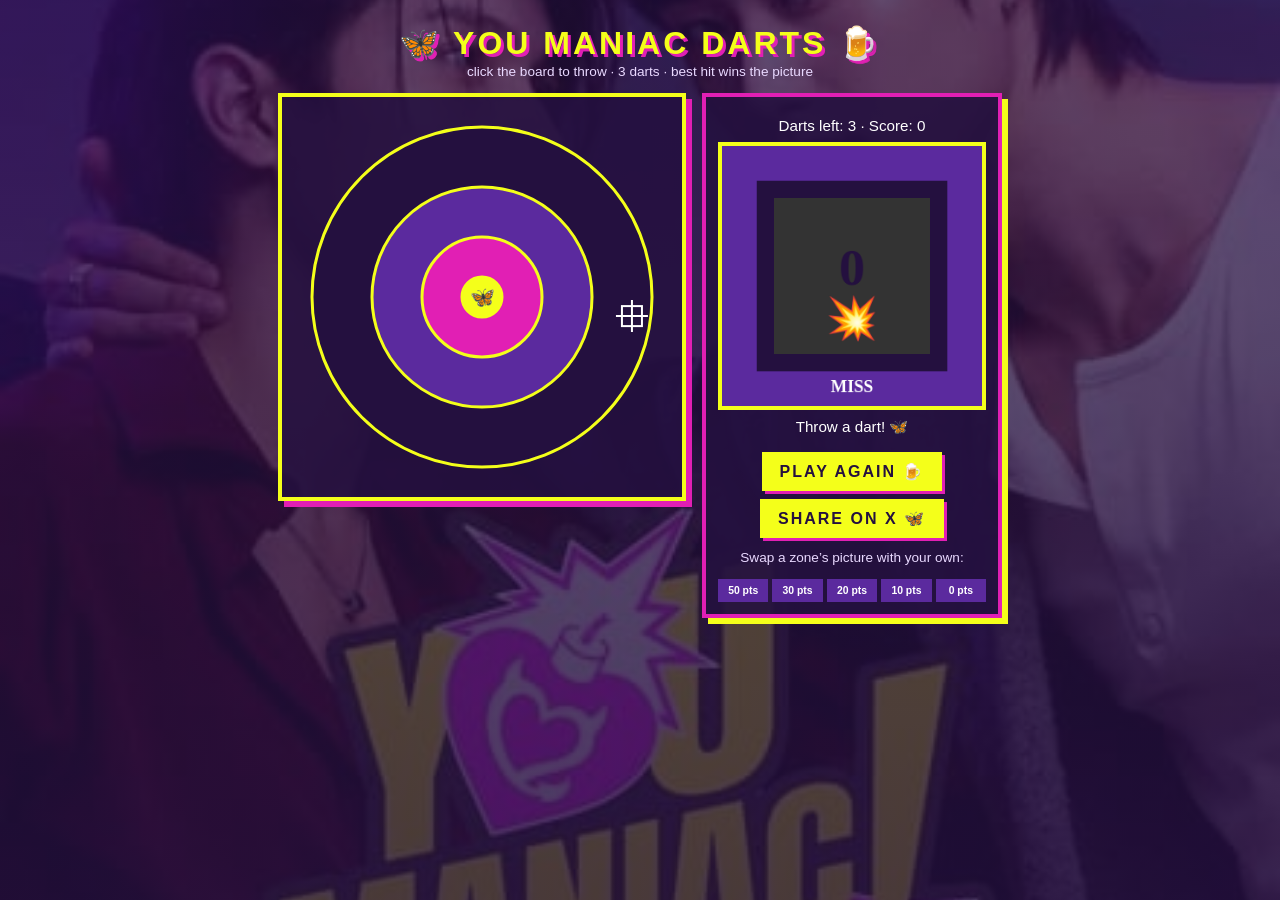
<file: index.html>
<!DOCTYPE html>
<html lang="en">
<head>
<meta charset="utf-8">
<meta name="viewport" content="width=device-width, initial-scale=1, viewport-fit=cover">
<title>Maniac Darts</title>
<link rel="stylesheet" href="style.css">
</head>
<body>
<h1>🦋 YOU MANIAC DARTS 🍺</h1>
<div class="sub">click the board to throw · 3 darts · best hit wins the picture</div>
<div class="wrap">
  <canvas id="c" width="400" height="400"></canvas>
  <div class="side">
    <div class="stat" id="info">Darts left: 3 · Score: 0</div>
    <img id="pic" class="pic" alt="zone picture">
    <div class="stat" id="cap">Throw a dart! 🦋</div>
    <button id="again">PLAY AGAIN 🍺</button>
    <button id="share">SHARE ON X 🦋</button>
    <div class="sub" style="margin-top:12px">Swap a zone’s picture with your own:</div>
    <div class="zones" id="zones"></div>
  </div>
</div>
<script src="script.js"></script>
</body>
</html>
</file>
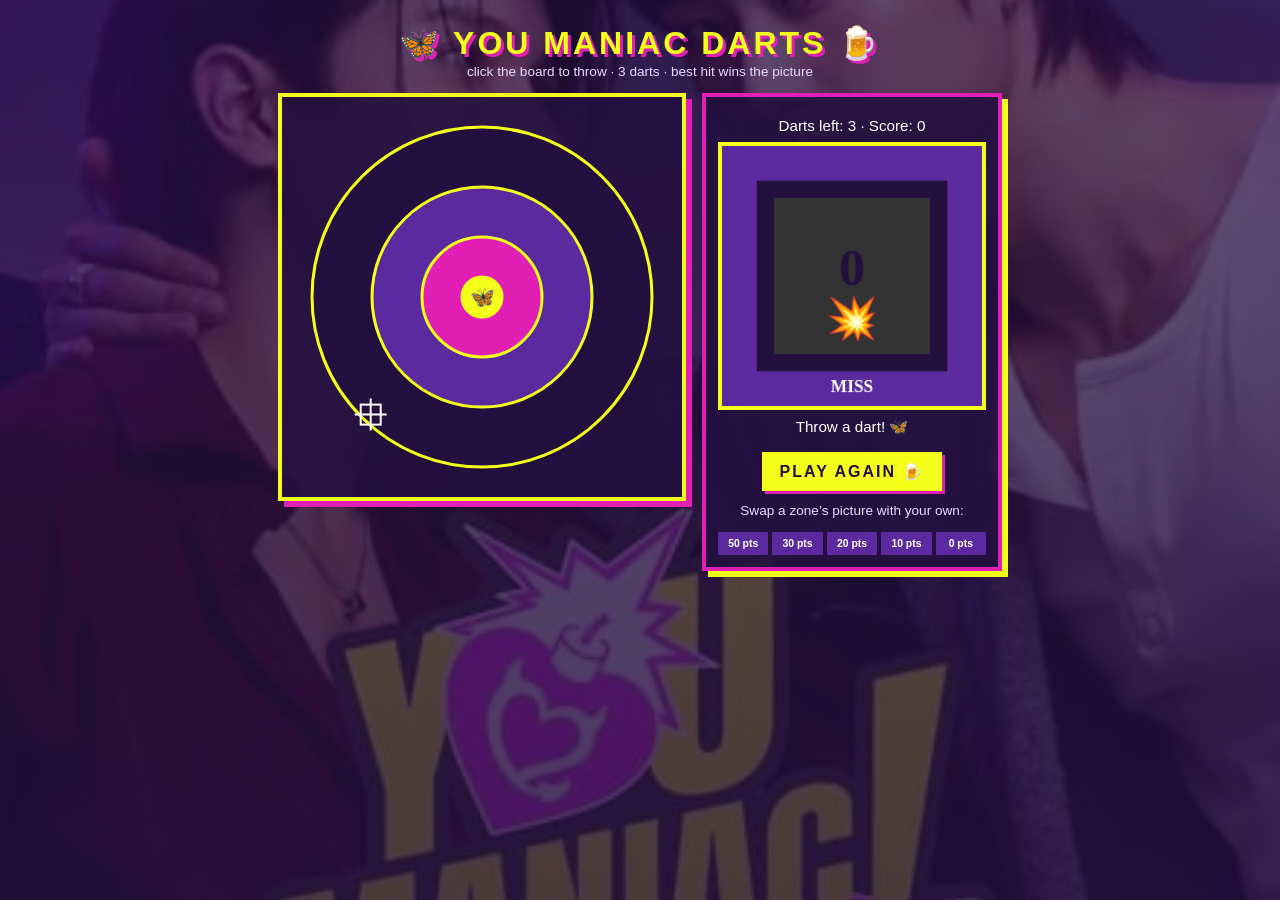
<file: Maniac Darts.html>
<!DOCTYPE html>
<html lang="en">
<head>
<meta charset="utf-8">
<meta name="viewport" content="width=device-width, initial-scale=1, viewport-fit=cover">
<title>Maniac Darts</title>
<style>
:root{--purple:#5b2a9e;--deep:#24103f;--yellow:#f4ff1a;--pink:#e11fb4;--white:#fff;color-scheme:dark;box-sizing:border-box;padding-top:env(safe-area-inset-top,0px);padding-bottom:env(safe-area-inset-bottom,0px)}
*{box-sizing:border-box}
html,body{min-height:100%}
body{margin:0;color:var(--white);font-family:"Trebuchet MS",Verdana,sans-serif;text-align:center;padding:16px;
background:linear-gradient(rgba(36,16,63,.72),rgba(36,16,63,.82)),url("[data-uri]") center/cover fixed #24103f}
h1{margin:8px 0 2px;font-size:2rem;font-weight:900;letter-spacing:3px;color:var(--yellow);text-shadow:3px 3px 0 var(--pink)}
.sub{color:#e9d9ff;font-size:.85rem;margin-bottom:14px}
.wrap{display:flex;flex-wrap:wrap;gap:16px;justify-content:center;align-items:flex-start}
canvas{background:rgba(36,16,63,.85);border:4px solid var(--yellow);max-width:100%;cursor:crosshair;box-shadow:6px 6px 0 var(--pink)}
.side{width:300px;max-width:100%;background:rgba(36,16,63,.88);border:4px solid var(--pink);padding:12px;box-shadow:6px 6px 0 var(--yellow)}
.pic{width:100%;aspect-ratio:1;object-fit:cover;border:4px solid var(--yellow);background:#000;display:block}
button{background:var(--yellow);color:#24103f;border:0;padding:10px 18px;font:inherit;font-weight:900;letter-spacing:2px;cursor:pointer;margin:8px 4px 0;box-shadow:3px 3px 0 var(--pink)}
button:hover{background:var(--pink);color:#fff}
.stat{margin:8px 0;font-size:.95rem}
.zones{display:grid;grid-template-columns:repeat(5,1fr);gap:4px;margin-top:10px}
.zones label{display:block;font-size:.65rem;font-weight:700;background:var(--purple);padding:6px 2px;cursor:pointer}
.zones label:hover{background:var(--pink)}
.zones input{display:none}
</style>
</head>
<body>
<h1>🦋 YOU MANIAC DARTS 🍺</h1>
<div class="sub">click the board to throw · 3 darts · best hit wins the picture</div>
<div class="wrap">
  <canvas id="c" width="400" height="400"></canvas>
  <div class="side">
    <div class="stat" id="info">Darts left: 3 · Score: 0</div>
    <img id="pic" class="pic" alt="zone picture">
    <div class="stat" id="cap">Throw a dart! 🦋</div>
    <button id="again">PLAY AGAIN 🍺</button>
    <div class="sub" style="margin-top:12px">Swap a zone’s picture with your own:</div>
    <div class="zones" id="zones"></div>
  </div>
</div>
<script>
var c=document.getElementById('c'),x=c.getContext('2d'),CX=200,CY=200;
var zones=[
 {n:'BULLSEYE',p:50,r:20,col:'#f4ff1a',bg:'#e11fb4',em:'🦋'},
 {n:'INNER',p:30,r:60,col:'#e11fb4',bg:'#f4ff1a',em:'🍺'},
 {n:'MIDDLE',p:20,r:110,col:'#5b2a9e',bg:'#e11fb4',em:'🦋'},
 {n:'OUTER',p:10,r:170,col:'#24103f',bg:'#f4ff1a',em:'🍺'},
 {n:'MISS',p:0,r:9999,col:'#333',bg:'#5b2a9e',em:'💥'}
];
// default picture: simple colour blocks + points + emoji
zones.forEach(function(z){
  var t=document.createElement('canvas');t.width=t.height=300;var g=t.getContext('2d');
  g.fillStyle=z.bg;g.fillRect(0,0,300,300);
  g.fillStyle='#24103f';g.fillRect(40,40,220,220);
  g.fillStyle=z.col==='#24103f'?'#5b2a9e':z.col;g.fillRect(60,60,180,180);
  g.fillStyle='#24103f';g.textAlign='center';g.font='bold 60px Trebuchet MS';g.fillText(z.p,150,160);
  g.font='48px sans-serif';g.fillText(z.em,150,215);
  g.font='bold 20px Trebuchet MS';g.fillStyle=z.bg==='#5b2a9e'?'#fff':'#24103f';g.fillText(z.n,150,284);
  z.img=t.toDataURL();
});
var pic=document.getElementById('pic'),cap=document.getElementById('cap'),info=document.getElementById('info');
var darts,left,score,best,pos={x:CX,y:CY};
function reset(){darts=[];left=3;score=0;best=null;ui();pic.src=zones[4].img;cap.textContent='Throw a dart! 🦋'}
function ui(){info.textContent='Darts left: '+left+' · Score: '+score}
function zoneAt(px,py){var d=Math.hypot(px-CX,py-CY);for(var i=0;i<zones.length;i++)if(d<=zones[i].r)return i}
function draw(){
  x.clearRect(0,0,400,400);
  var fills=['#f4ff1a','#e11fb4','#5b2a9e','#24103f'];
  for(var i=3;i>=0;i--){x.beginPath();x.arc(CX,CY,zones[i].r,0,7);x.fillStyle=fills[i];x.fill();x.lineWidth=3;x.strokeStyle='#f4ff1a';x.stroke()}
  x.font='20px sans-serif';x.textAlign='center';x.fillText('🦋',CX,CY+7);
  darts.forEach(function(d){x.fillStyle='#f4ff1a';x.fillRect(d.x-6,d.y-6,12,12);x.strokeStyle='#000';x.lineWidth=2;x.strokeRect(d.x-6,d.y-6,12,12)});
  if(left>0){var t=Date.now()/1000;pos.x=CX+Math.sin(t*2.1)*150;pos.y=CY+Math.cos(t*1.7)*150;
    x.strokeStyle='#fff';x.lineWidth=2;x.strokeRect(pos.x-10,pos.y-10,20,20);
    x.beginPath();x.moveTo(pos.x-16,pos.y);x.lineTo(pos.x+16,pos.y);x.moveTo(pos.x,pos.y-16);x.lineTo(pos.x,pos.y+16);x.stroke()}
  requestAnimationFrame(draw)
}
c.addEventListener('click',function(){
  if(left<=0)return;
  var px=pos.x+(Math.random()-.5)*30,py=pos.y+(Math.random()-.5)*30;
  var zi=zoneAt(px,py);darts.push({x:px,y:py});left--;score+=zones[zi].p;
  if(best===null||zones[zi].p>zones[best].p)best=zi;
  pic.src=zones[zi].img;cap.textContent='Dart hit: '+zones[zi].n+' (+'+zones[zi].p+') '+zones[zi].em;
  ui();
  if(left===0){setTimeout(function(){pic.src=zones[best].img;cap.textContent='🦋 Best hit: '+zones[best].n+' ('+zones[best].p+' pts) · Total '+score+' 🍺'},900)}
});
document.getElementById('again').onclick=reset;
var zdiv=document.getElementById('zones');
zones.forEach(function(z){
  var l=document.createElement('label');l.textContent=z.p+' pts';
  var f=document.createElement('input');f.type='file';f.accept='image/*';
  f.onchange=function(){var r=new FileReader();r.onload=function(){z.img=r.result;pic.src=z.img};if(f.files[0])r.readAsDataURL(f.files[0])};
  l.appendChild(f);zdiv.appendChild(l)
});
reset();draw();
</script>
</body>
</html>
</file>
<file: style.css>
:root{--purple:#5b2a9e;--deep:#24103f;--yellow:#f4ff1a;--pink:#e11fb4;--white:#fff;color-scheme:dark;box-sizing:border-box;padding-top:env(safe-area-inset-top,0px);padding-bottom:env(safe-area-inset-bottom,0px)}
*{box-sizing:border-box}
html,body{min-height:100%}
body{margin:0;color:var(--white);font-family:"Trebuchet MS",Verdana,sans-serif;text-align:center;padding:16px;
background:linear-gradient(rgba(36,16,63,.72),rgba(36,16,63,.82)),url(bg.jpg) center/cover fixed #24103f}
h1{margin:8px 0 2px;font-size:2rem;font-weight:900;letter-spacing:3px;color:var(--yellow);text-shadow:3px 3px 0 var(--pink)}
.sub{color:#e9d9ff;font-size:.85rem;margin-bottom:14px}
.wrap{display:flex;flex-wrap:wrap;gap:16px;justify-content:center;align-items:flex-start}
canvas{background:rgba(36,16,63,.85);border:4px solid var(--yellow);max-width:100%;cursor:crosshair;box-shadow:6px 6px 0 var(--pink)}
.side{width:300px;max-width:100%;background:rgba(36,16,63,.88);border:4px solid var(--pink);padding:12px;box-shadow:6px 6px 0 var(--yellow)}
.pic{width:100%;aspect-ratio:1;object-fit:cover;border:4px solid var(--yellow);background:#000;display:block}
button{background:var(--yellow);color:#24103f;border:0;padding:10px 18px;font:inherit;font-weight:900;letter-spacing:2px;cursor:pointer;margin:8px 4px 0;box-shadow:3px 3px 0 var(--pink)}
button:hover{background:var(--pink);color:#fff}
.stat{margin:8px 0;font-size:.95rem}
.zones{display:grid;grid-template-columns:repeat(5,1fr);gap:4px;margin-top:10px}
.zones label{display:block;font-size:.65rem;font-weight:700;background:var(--purple);padding:6px 2px;cursor:pointer}
.zones label:hover{background:var(--pink)}
.zones input{display:none}
</file>
